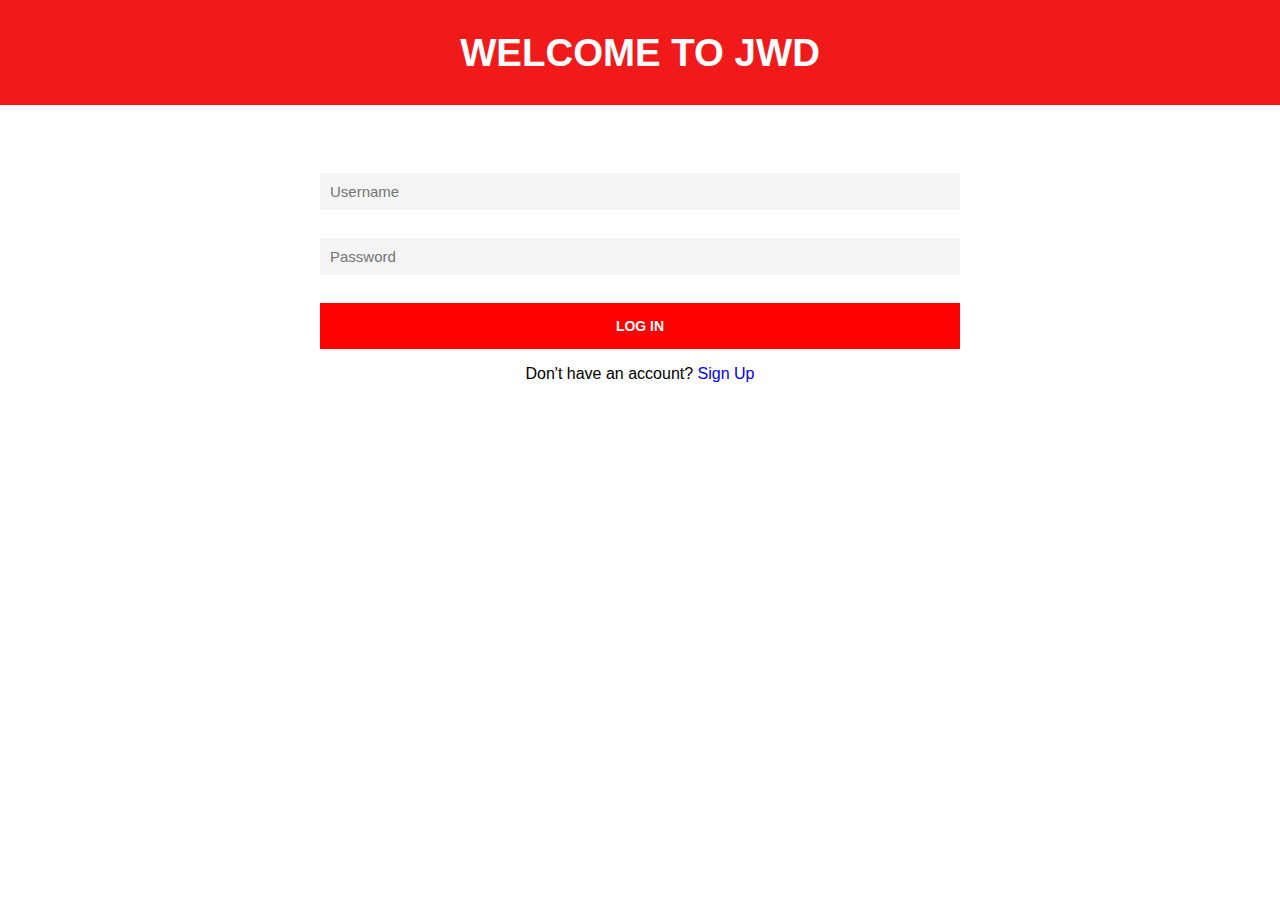
<file: index.html>
<!DOCTYPE html>
<html>

<head>
    <title>JWD</title>
    <meta name="description" content="JWD Login Page" />
    <link rel="stylesheet" href="index.css?version=9" />
</head>
<header>
    <div id="welcome">
        <h1>WELCOME TO JWD</h1>
    </div>
</header>

<body>
    <form action="login.php" method="post" id="form">
        <!-- WHEN TURNING IN action="login.php"-->
        <br><input type="text" name="username" required placeholder="Username"><br>
        <br><input type="password" name="password" required placeholder="Password"><br>
        <br>
        <!--<input type="submit" id="submit" value="Log In" name='login'> -->
        <button type="submit" value="Log In" name="login" id="submit">Log In</button>
    
    <p>Don't have an account? <a href="signup.html">Sign Up</a></p>
    <br>
    <p id="status" style="color : red"></p>
</form>
    
</body>

</html>
</file>
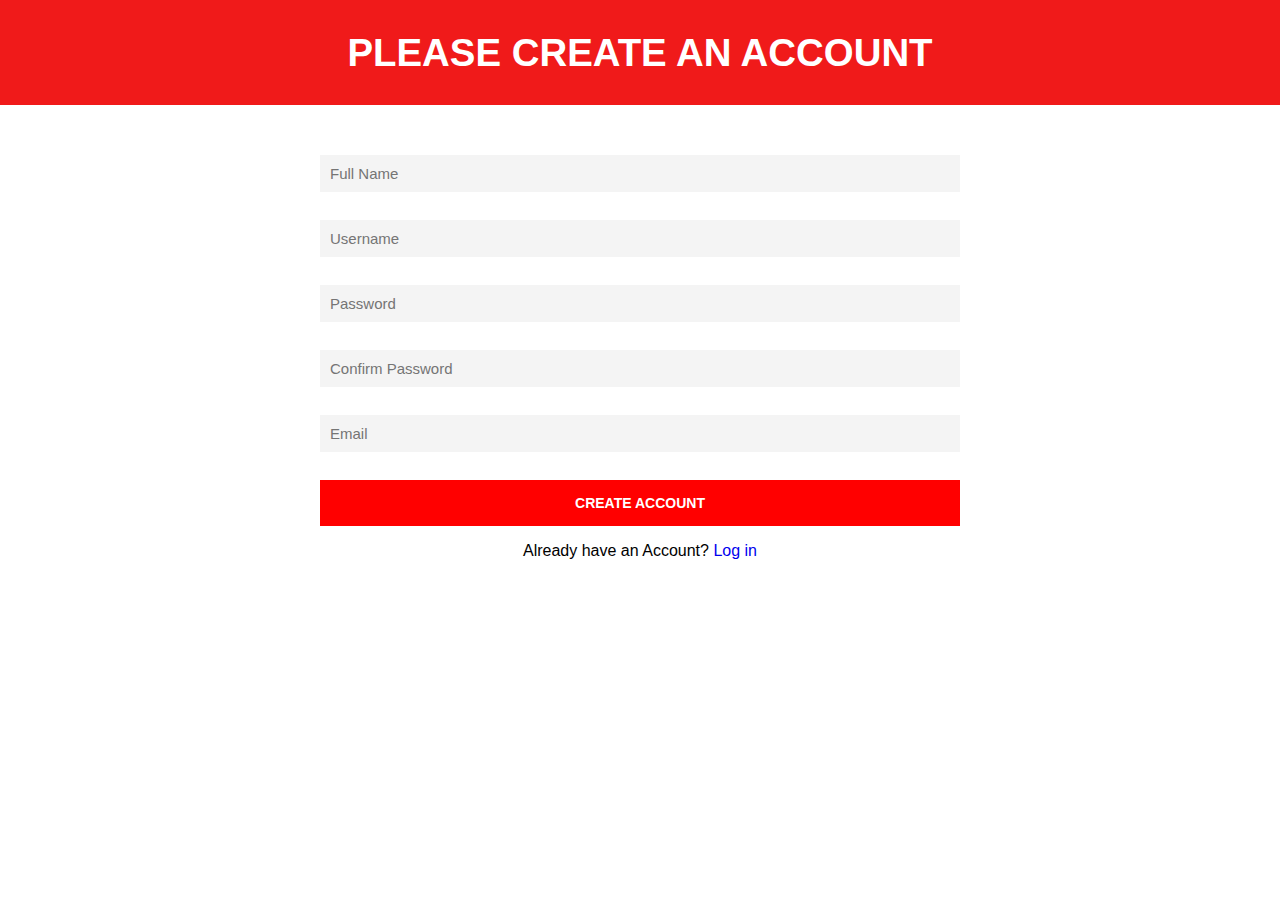
<file: signup.html>
<!DOCTYPE html>
<html>
    <head>
        <title>JWD Signup</title>
        <meta name="description" content="JWD Signup Page"/>
        <link rel="stylesheet" href="signup.css"/>
    </head>
    <header>
        <div id="welcome">
            <h1>PLEASE CREATE AN ACCOUNT</h1>
        </div>
    </header>
    <body>
        <div class = "signUpPage">
            <div class = "signUpInfo">
                <form action = "register.php" method="post" id="form">
                    <input type="text" name="fullName" placeholder="Full Name" required><br><br>
                    <input type="text" name="username" placeholder="Username" required><br><br>
                    <input type="password" name="password" placeholder="Password" id="password" required><br><br>
                    <input type="password" name="cPassword" placeholder="Confirm Password" id="cPassword" required oninput="check(this)"><br><br>
                    <input type="email" name="email" placeholder="Email" required><br><br>
                    <script src="jScripts.js"></script>
                    <!--<input type="submit" id="submit" value="Create Account" name = "register">-->
                    <button type="submit" value="Create Account" name="register">Create Account</button>
                    <p>Already have an Account? <a href="index.html">Log in</a></p>
                    <p id="status" style="color : red"></p>
                </form>
            </div>      
        </div>  
       
        
    </body>
</html>
</file>
<file: index.css>
#welcome {
    text-align: center;
    background: #f01a1a;
    padding: 5px 5px;
    margin-bottom: 50px;
    font-size: 1.2rem;
   
    color:white;
    font-family: 'Montserrat', sans-serif;
}

#form{
   display: block;
   width: 100%; 
   margin-left: auto;
   margin-right: auto;
   text-align: center;
}

form input {
    font-family: 'Verdana', sans-serif;
    outline: 1;
    background: #f4f4f4;
    width: 50%;
    border: 0;
    margin: 0 0 10px;
    padding: 10px;
    box-sizing: border-box;
    font-size: 15px;
    
}

form button {
    font-family: "Verdana", sans-serif;
    text-transform: uppercase;
    outline: 0;
    background:red;
    width: 50%;
    border: 0;
    padding: 15px;
    color: #ffffff;
    font-size: 14px;
    font-weight: 700;
    cursor: pointer;
}

p a {
    text-decoration: none;
    text-align: center;
    font-family: "Verdana", sans-serif;
}
p{
    font-family: "Verdana", sans-serif;
}
body{
    margin: 0;
}
</file>
<file: signup.css>
/* body {
    position: relative;
    z-index: 1;
    background: rgba(199, 223, 252, 0.5);
    max-width: 360px;
    margin: 0 auto 100px;
    padding: 45px;
    text-align: center;
    font-family: 'Montserrat', sans-serif;
}

form input {
    font-family: "Verdana", sans-serif;
    outline: 1;
    background: #f4f4f4;
    width: 100%;
    border: 0;
    margin: 0 0 10px;
    padding: 10px;
    box-sizing: border-box;
    font-size: 15px;
}

form button {
    font-family: "Verdana", sans-serif;
    text-transform: uppercase;
    outline: 0;
    background: #550eff;
    width: 100%;
    border: 0;
    padding: 15px;
    color: #ffffff;
    font-size: 14px;
    font-weight: 700;
    cursor: pointer;
}

h1 {
    font-family: 'Montserrat', sans-serif;
    font-size: 24px;
    font-weight: 700;
    text-transform: uppercase;
}

p a {
    text-decoration: none;
} */

#welcome {
    text-align: center;
    background: #f01a1a;
    padding: 5px 5px;
    margin-bottom: 50px;
    font-size: 1.2rem;
   
    color:white;
    font-family: 'Montserrat', sans-serif;
}

#form{
   display: block;
   width: 100%; 
   margin-left: auto;
   margin-right: auto;
   text-align: center;
}

form input {
    font-family: 'Verdana', sans-serif;
    outline: 1;
    background: #f4f4f4;
    width: 50%;
    border: 0;
    margin: 0 0 10px;
    padding: 10px;
    box-sizing: border-box;
    font-size: 15px;
    
}

form button {
    font-family: "Verdana", sans-serif;
    text-transform: uppercase;
    outline: 0;
    background:red;
    width: 50%;
    border: 0;
    padding: 15px;
    color: #ffffff;
    font-size: 14px;
    font-weight: 700;
    cursor: pointer;
}

p a {
    text-decoration: none;
    text-align: center;
    font-family: "Verdana", sans-serif;
}
p{
    font-family: "Verdana", sans-serif;
}
body{
    margin: 0;
}
</file>
